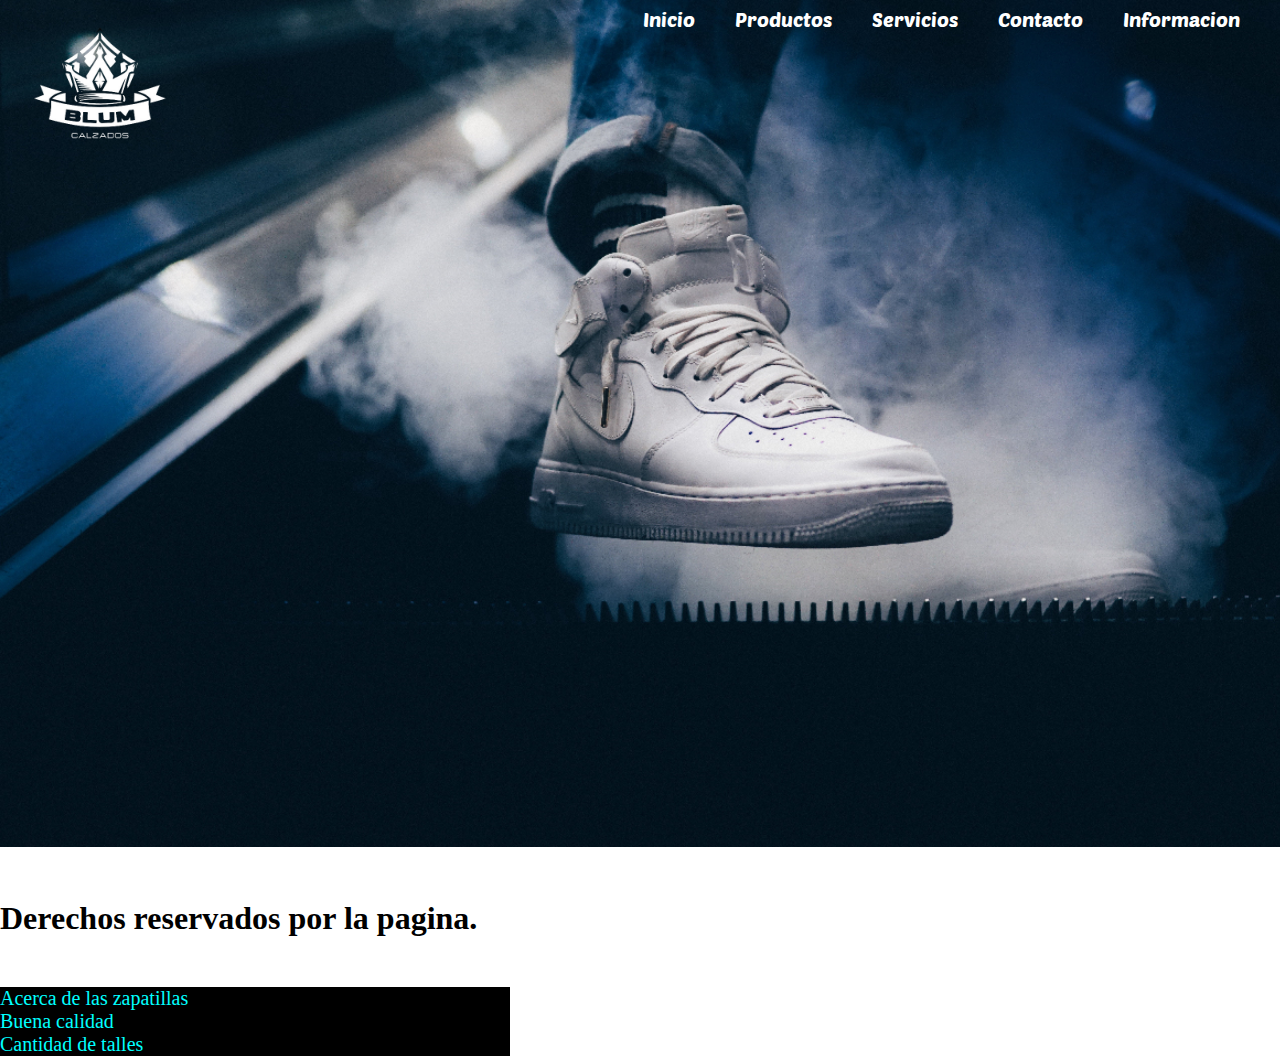
<file: index.html>
<!DOCTYPE html>
<html lang="en">
<head>
    <meta charset="UTF-8">
    <meta name="viewport" content="width=device-width, initial-scale=1.0">
    <title>BlumCalzados</title>
    <link rel="shortcut icon" href="./img/ogo.png" type="image/x-icon">
    <link rel="stylesheet" href="./css/main.css">
    
</head>
<body class="fondo container">
    <header>
        <nav class="nav">
            <ul class="menu">
                
                <li><a class="color" href="./index.html">Inicio</a></li>
                <li><a class="color " href="./paginas/productos.html"> Productos</a></li>
                <li><a class="color " href="./paginas/servicios.html"> Servicios</a></li>
                <li><a class="color " href="./paginas/contacto.html"> Contacto</a></li>
                <li><a class="color " href="./paginas/informacion.html"> Informacion</a></li>
            </ul>
        </nav>
    </header>
    <main>
        <section>
            <div>
                <li><img class="logo" src="./img/ogo.png"></li>      
             </div> 
        </section>   
    </main>
    <footer>
        <h1 class="footer"> Derechos reservados por la pagina. </h1>
        <p class="peeepe popo">
           Acerca de las zapatillas
           <br>
           Buena calidad
           <br>
           Cantidad de talles
        </p>

    </footer>
    <div class="video">
        <iframe width="560" height="315" src="https://www.youtube.com/embed/864B4rzoPog?si=DyBFCe-soilG29j_" title="YouTube video player" frameborder="0" allow="accelerometer; autoplay; clipboard-write; encrypted-media; gyroscope; picture-in-picture; web-share" referrerpolicy="strict-origin-when-cross-origin" allowfullscreen></iframe> 
    </div>

</body>
</html>
</file>
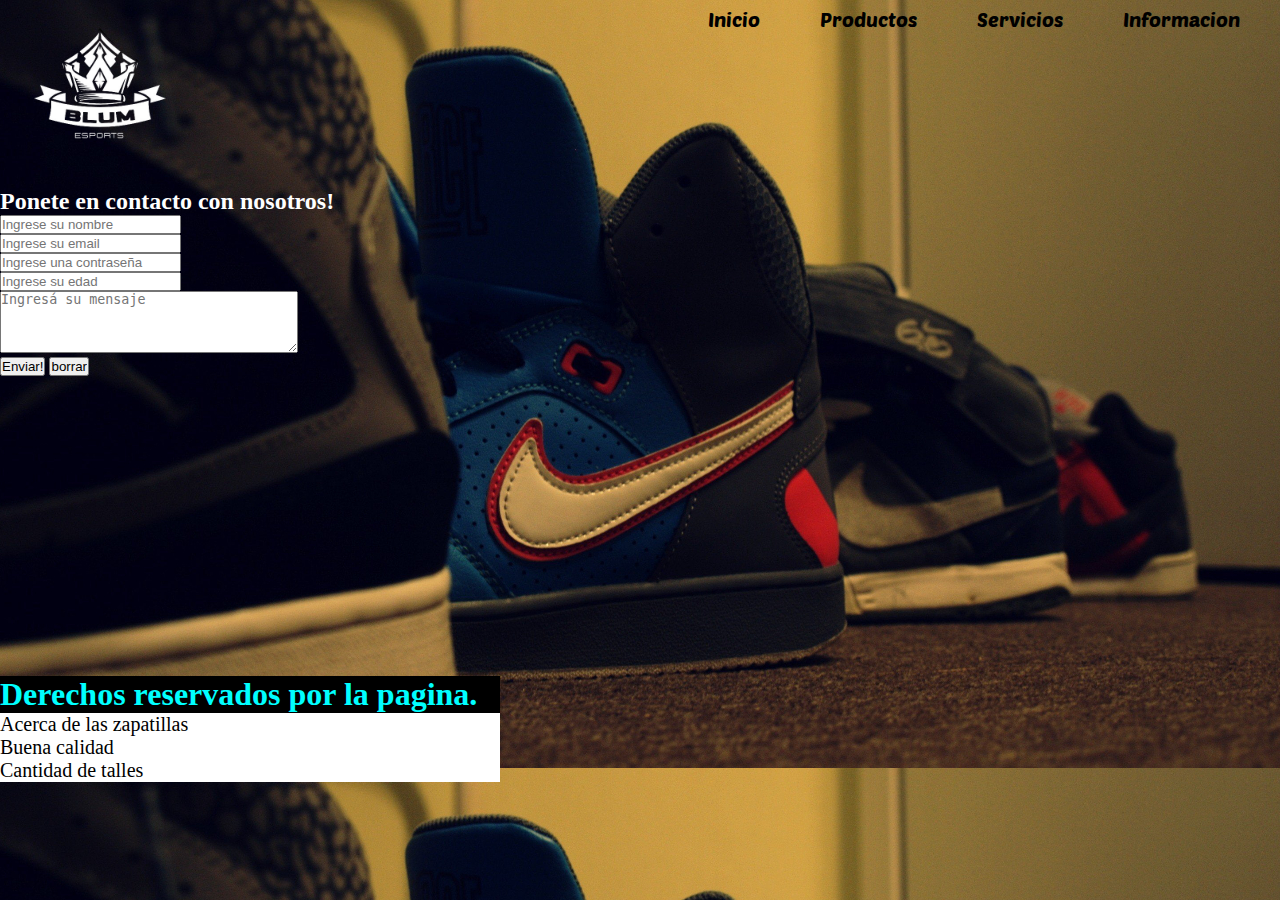
<file: paginas/contacto.html>
<!DOCTYPE html>
<html lang="en">
<head>
    <meta charset="UTF-8">
    <meta name="viewport" content="width=device-width, initial-scale=1.0">
    <title>Contacto</title>
    <link rel="shortcut icon" href="../img/Black and White Crown Gaming Logo.png" type="image/x-icon">
    <link rel="stylesheet" href="../css/main.css">
</head>
<body class="contacto">
    <header>
      <nav>
        <ul class="menu">
            <li><a class="color skan" href="../index.html">Inicio</a></li>
            <li><a class="color skan" href="./productos.html"> Productos</a></li>
            <li><a class="color skan" href="./servicios.html"> Servicios</a></li>
            <li><a class="color skan" href="./informacion.html"> Informacion</a></li>
        </ul>
      </nav>
    </header>
       <main>
       <section>
            <li><img class="logo" src="../img/Black and White Crown Gaming Logo.png"></li>
       </section>
       <main>
        <h2 class="contactito"> 
           Ponete en contacto con nosotros!
        </h2>
       </main>
    <footer>
        <form class="formate">
            <input type="text" maxlength="5" placeholder="Ingrese su nombre" required>
            <br>
            <input type="email" placeholder="Ingrese su email" required>
            <br>
            <input type="password" placeholder="Ingrese una contraseña" required>
            <br>
            <input type="number" placeholder="Ingrese su edad" required>
            <br>
            <textarea class="Ingreso" rows="4" cols="35" maxlength="5" placeholder="Ingresá su mensaje" required></textarea> 
            <br>
            <input type="submit" value="Enviar!">
            <input type="reset" value="borrar">
        </form>
            <h1 class="contacto1"> Derechos reservados por la pagina. </h1>
            <p class="contac contacto20">
               Acerca de las zapatillas
               <br>
               Buena calidad
               <br>
               Cantidad de talles
            </p>
    </footer>

</body>
</html>
</file>
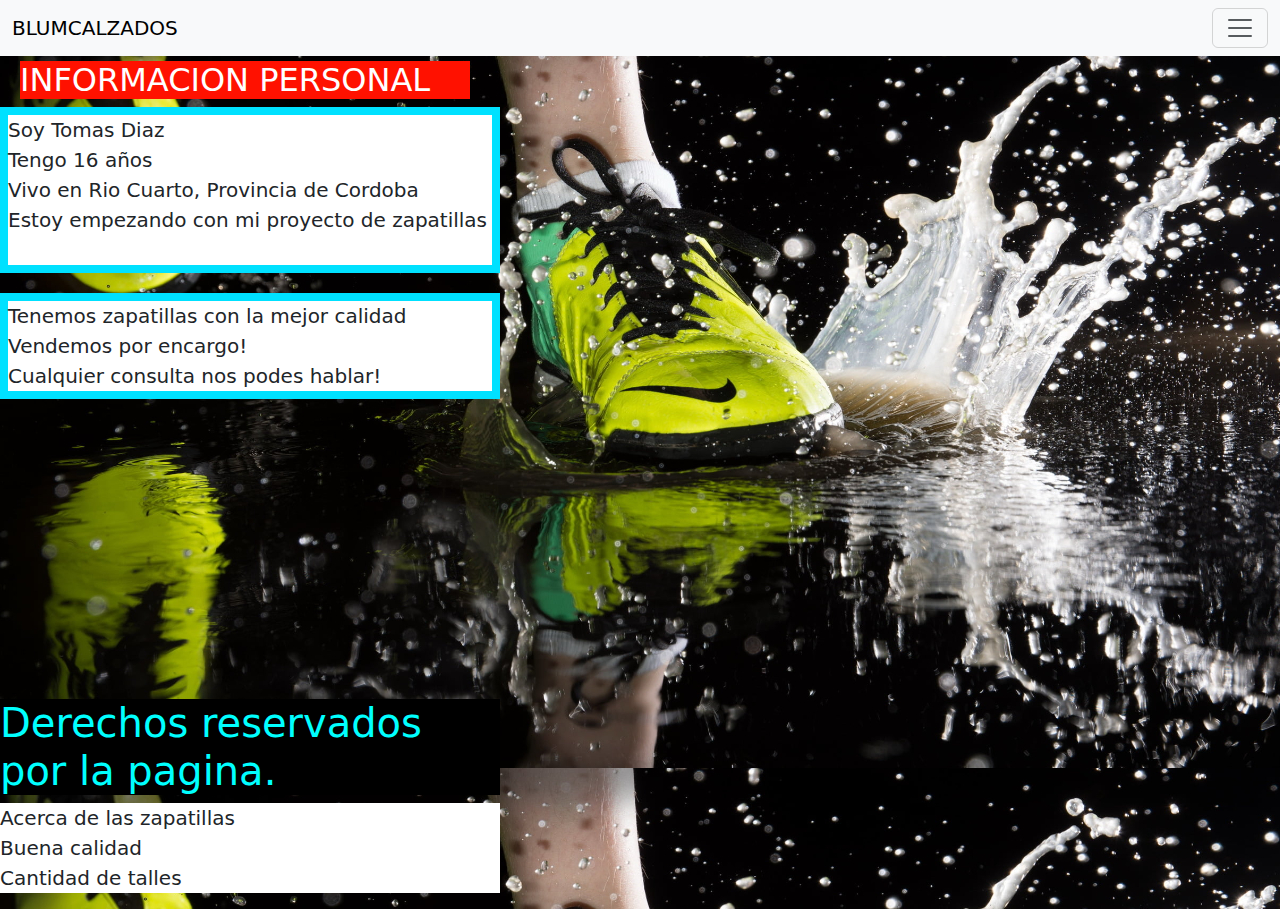
<file: paginas/informacion.html>
<!DOCTYPE html>
<html lang="en">
<head>
    <meta charset="UTF-8">
    <meta name="viewport" content="width=device-width, initial-scale=1.0">
    <title>Servicios</title>
    <link rel="shortcut icon" href="../img/Black and White Crown Gaming Logo.png" type="image/x-icon">
    <link rel="stylesheet" href="../css/main.css">
    <link href="https://cdn.jsdelivr.net/npm/bootstrap@5.3.3/dist/css/bootstrap.min.css" rel="stylesheet" integrity="sha384-QWTKZyjpPEjISv5WaRU9OFeRpok6YctnYmDr5pNlyT2bRjXh0JMhjY6hW+ALEwIH" crossorigin="anonymous">
</head>
<body class="info">
    <header>
        <nav class="navbar bg-body-tertiary fixed-top">
            <div class="container-fluid">
              <a class="navbar-brand" href="#">BLUMCALZADOS</a>
              <button class="navbar-toggler" type="button" data-bs-toggle="offcanvas" data-bs-target="#offcanvasNavbar" aria-controls="offcanvasNavbar" aria-label="Toggle navigation">
                <span class="navbar-toggler-icon"></span>
              </button>
              <div class="offcanvas offcanvas-end" tabindex="-1" id="offcanvasNavbar" aria-labelledby="offcanvasNavbarLabel">
                <div class="offcanvas-header">
                  <h5 class="offcanvas-title" id="offcanvasNavbarLabel">Offcanvas</h5>
                  <button type="button" class="btn-close" data-bs-dismiss="offcanvas" aria-label="Close"></button>
                </div>
                <div class="offcanvas-body">
                  <ul class="navbar-nav justify-content-end flex-grow-1 pe-3">
                    <li class="nav-item">
                      <a class="nav-link active" aria-current="page" href="../index.html">Inicio</a>
                    </li>
                    <li class="nav-item">
                      <a class="nav-link" href="./contacto.html">Contacto</a>
                    </li>
                    <li class="nav-item">
                        <a class="nav-link" href="./servicios.html">Servicios</a>
                      </li>
                      <li class="nav-item">
                        <a class="nav-link" href="./productos.html">Productos</a>
                      </li>
                  </form>
                </div>
              </div>
            </div>
          </nav>
        <nav>
            <ul class="menu">
                <li><a class="color "href="../index.html">Inicio</a></li>
                <li><a class="color "href="./productos.html">Productos</a></li>
                <li><a class="color "href="./servicios.html">Servicios</a></li>
                <li><a class="color "href="./contacto.html">Contacto</a></li>
            </ul>
          </nav>
          <main>
            <section>
                <h1 class="blanco"> INFORMACION PERSONAL</h1>
                <p class="colorado">Soy Tomas Diaz
                <br>
                Tengo 16 años
                <br>
                Vivo en Rio Cuarto, Provincia de Cordoba
                <br>
                Estoy empezando con mi proyecto de zapatillas  
                <br>
                <br>
                <p class="pepe">
                    Tenemos zapatillas con la mejor calidad
                    <br>
                    Vendemos por encargo!
                    <br>
                    Cualquier consulta nos podes hablar!
                </p>

                </p>

    

            </section>
            <footer>
                <h1 class="informacion1"> Derechos reservados por la pagina. </h1>
                <p class="info2">
                   Acerca de las zapatillas
                   <br>
                   Buena calidad
                   <br>
                   Cantidad de talles
                </p>
        
            </footer>
          </main>
    </header>
    <script src="https://cdn.jsdelivr.net/npm/bootstrap@5.3.3/dist/js/bootstrap.bundle.min.js" integrity="sha384-YvpcrYf0tY3lHB60NNkmXc5s9fDVZLESaAA55NDzOxhy9GkcIdslK1eN7N6jIeHz" crossorigin="anonymous"></script>
</body>
</html>
</file>
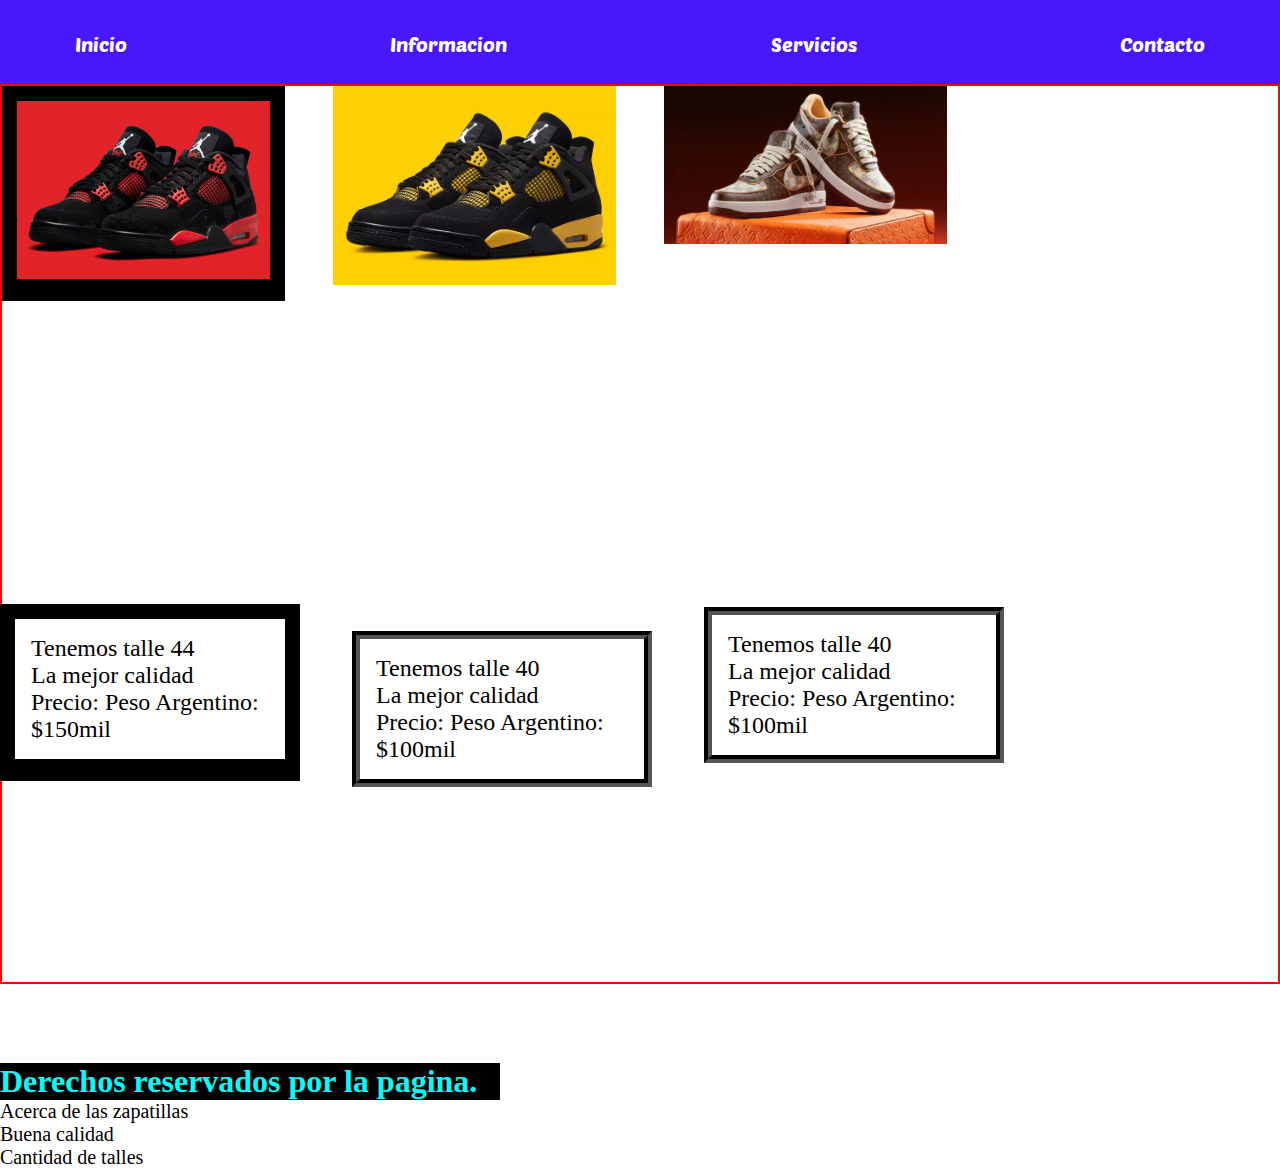
<file: paginas/productos.html>
<!DOCTYPE html>
<html lang="en">
<head>
    <meta charset="UTF-8">
    <meta name="viewport" content="width=device-width, initial-scale=1.0">
    <title>Productos</title> 
    <link rel="shortcut icon" href="../img/Black and White Crown Gaming Logo.png" type="image/x-icon">
    <link rel="stylesheet" href="../css/main.css">
</head>
<body class="zapat">
    <body>
        <header>
          <nav>
            <ul class="aoa">
              <li><a class="apa "href="../index.html">Inicio</a></li>
              <li><a class="apa  "href="./informacion.html">Informacion</a></li>
              <li><a class="apa  "href="./servicios.html">Servicios</a></li>
              <li><a class="apa  "href="./contacto.html">Contacto</a></li>
            </ul>
          </nav>
        </header>   
        <main>
          <section>
            <div class="contenedor"> 
              <img class="acortar margin4"  src="../img/roja_.jpg">
              <img class="acortar"  src="../img/amarilla.jpg">
              <img class="acortar"  src="../img/descarga (1).jpg">
              </div>

              <div>
              <p class="jordan margin4">Tenemos talle 44
                <br>
                La mejor calidad
                <br>
                Precio: Peso Argentino: $150mil</p>
              <section>
                <p class="alaa2">Tenemos talle 40
                  <br>
                  La mejor calidad
                  <br>
                  Precio: Peso Argentino: $100mil
                </p>
              </section>
              <section>
                <p class="alaa6">Tenemos talle 40
                  <br>
                  La mejor calidad
                  <br>
                  Precio: Peso Argentino: $100mil
                </p>
              </section>
            </div>
            
          </section>
          <footer>
            <h1 class="clase"> Derechos reservados por la pagina. </h1>
            <p class="lavida">
               Acerca de las zapatillas
               <br>
               Buena calidad
               <br>
               Cantidad de talles
            </p>
    
        </footer>
        </main> 
</body>
</html>
</file>
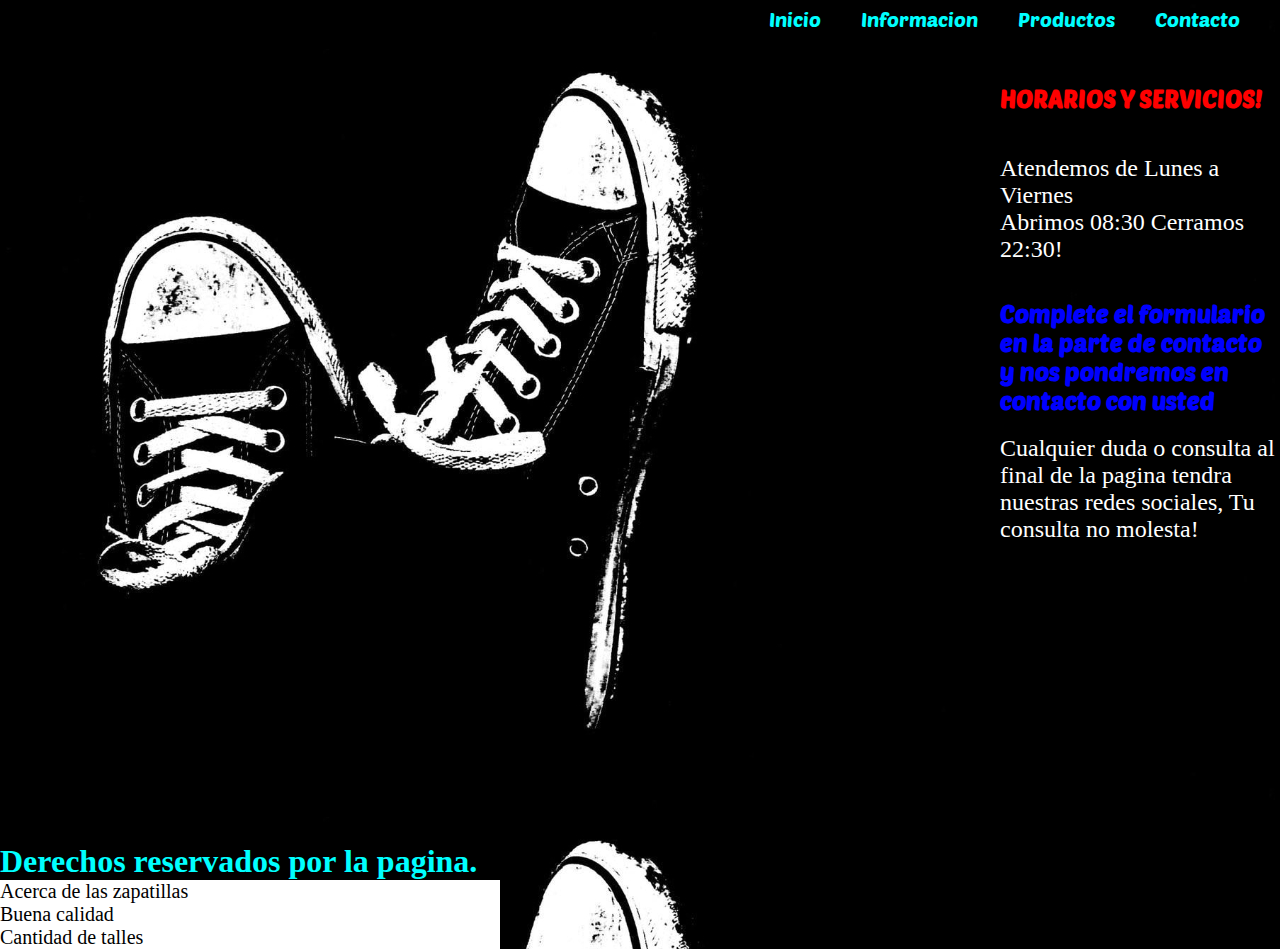
<file: paginas/servicios.html>
<!DOCTYPE html>
<html lang="en">
<head>
    <meta charset="UTF-8">
    <meta name="viewport" content="width=device-width, initial-scale=1.0">
    <title>Informacion</title>
    <link rel="shortcut icon" href="../img/Black and White Crown Gaming Logo.png" type="image/x-icon">
    <link rel="stylesheet" href="../css/main.css">
</head>
<body class="servicios">
    <header>
        <nav>
            <ul class="menu">
                <li><a class="color servici"href="../index.html">Inicio</a></li>
                <li><a class="color servici"href="./informacion.html">Informacion</a></li>
                <li><a class="color servici"href="./productos.html">Productos</a></li>
                <li><a class="color servici"href="./contacto.html">Contacto</a></li>
            </ul>
        </nav>
    </header>
    <main>
        <section>
            <h1 class="servi"> HORARIOS Y SERVICIOS!</h1>
               <h1>HORARIOS!</h1> 
               <p class="atendemos">
                Atendemos de Lunes a Viernes
                <br>
                Abrimos 08:30
                Cerramos 22:30!
            </p>
                <br>
                <br>
                <h1 class="formu"> Complete el formulario en la parte de contacto y nos pondremos en contacto con usted</h1>
                <p class="anten">
                    Cualquier duda o consulta al final de la pagina tendra nuestras redes sociales, Tu consulta no molesta!
                </p>
        </section>
    </main>      
    <footer>
        <h1 class="servicio2"> Derechos reservados por la pagina. </h1>
        <p class="servicia">
           Acerca de las zapatillas
           <br>
           Buena calidad
           <br>
           Cantidad de talles
        </p>

    </footer>
</body>
</html>
</file>
<file: css/main.css>
@font-face {
    font-family: "Poetn";
    src: url("../fonts/Poetn.ttf");
    font-weight: 500;
}

*{
  margin: 0;
  padding: 0;
  box-sizing: border-box ;
}

.primero {
    color: #ff0000;
    font-size: 1.3rem;
    font-family: "Poetn";
    margin-top: 50px ;


}
.negro {
    background-color: rgb(0, 0, 0);
    width: 500px;
}
.blanco {
    color: rgba(255, 255, 255, 0.89);
}
.morado {
    color: blueviolet;
}
.verde {
    color: green;

}
p {
    font-size: 20px;
}
#tomasito{
    background-color: aqua;
}
.blue {
    color: blue;
}
.verde .centrar {
    margin: auto;
}
.morado .centrar {
   margin: auto;
}
.bordes {
    border-top: 8px inset red;
    border-right: 8px inset rgb(0, 195, 255);
    border-bottom: 8px inset rgb(255, 0, 234);
    border-left: 8px inset rgb(251, 255, 0);
}
.fondo {
    background-image: url(../img/counter-strike-global-offensive-csgo_2560x1440_3200.jpg);
    background-repeat: no-repeat;
    background-size: 1500px;
            
}
.lospibes{
    margin-left: 500px;
}
.hola {
    width: 100px;
}
.chau {
    border-top: 8px inset red;
    border-right: 8px inset rgb(0, 195, 255);
    border-bottom: 8px inset rgb(255, 0, 234);
    border-left: 8px inset rgb(251, 255, 0);
    font-size: 1.3rem;
    background-color: pink;
    padding: 1rem;
}
.seccion {
    border: 8px inset #ff0000;
    font-size: 1.5rem;

}
.onda {
    display: inline-block;

}
.play {
    border: 8px outset magenta;
    width: 500px;

}
.secciones {
    border: 8px outset white;
    background-color: rgb(255, 255, 255);
    width: 150px;
}
.perfil {
    height: 50px;
    margin-right: 800px;

}
.color {
    color: rgb(255, 255, 255);
    text-decoration: dashed;
    padding-right: 40px;
    margin-top: 13px;
    font-size: 20px;
    font-family: "Poetn";
    

}
.menu {
    list-style: none;

    display: flex;
    justify-content: end;  
    align-items: flex-start;
    flex-direction: row;
    flex-wrap: nowrap; 
    font-size: 30px;
    
}
.lospibes {
    margin-left: 500px;
}
.logo {
    width: 200px;
    margin-top: -50px;
}
.skins {
    background-image: url(../img/counter-strike-global-offensive-csgo_2560x1440_3200.jpg);
    background-repeat: no-repeat;
    background-size: 100%;
}
.contacto {
 background-image: url(../img/wallpaperbetter.com_1360x768.jpg);
 
}
.contactito {
    color: rgb(255, 255, 255);

}
.skan {
    color: rgb(0, 0, 0);
    
    padding-top: 20px;
    padding-bottom: 20px;
    padding-left: 20px;
}
.servicios {
   background-image: url(../img/zapas.jpg); 

}
.servi {
    color: rgb(255, 0, 0);
    margin-top: 50px;
    margin-left: 1000px;
    font-family: "Poetn";
    font-size: 1.5rem;
}
.atendemos {
    color: white;
    margin-top: 5px;
    margin-left: 1000px;
    font-size: 1.5rem;
}
.servici {
    color: aqua;
}
.formu {
    color: blue;
    margin-left: 1000px;
    font-family: "Poetn";
    font-size: 1.5rem;
}
.anten {
    color: white;
    margin-top: 20px;
    margin-left: 1000px;
    font-size: 1.5rem;
}
.zapat {
    background-color: rgb(255, 255, 255);
}
.apa {
    text-decoration: dashed;
    padding-right: 40px;
    margin-top: 13px;
    font-size: 20px;
    font-family: "Poetn";  
    padding-left: 50px;
    padding-top: 50px;
    padding-bottom: 50px;
    padding-right: 50px;
    color: white;
}
.aoa {
    list-style: none;
    display: flex;
    justify-content: space-between;  
    align-items: flex-start;
    flex-direction: row;
    flex-wrap: nowrap; 
    font-size: 30px;
    background-color: rgb(73, 23, 252);
    padding-left: 25px;
    padding-top: 25px;
    padding-bottom: 25px;
    padding-right: 25px;
}
.roju {
    width: 305px;
    border-top: 8px groove rgb(0, 0, 0);
    border-right: 8px groove rgb(0, 0, 0);
    border-bottom: 8px groove rgb(0, 0, 0);
    border-left: 8px groove rgb(0, 0, 0);
}
.amarila {
    width: 305px; 
    border-top: 8px groove rgb(0, 0, 0);
    border-right: 8px groove rgb(0, 0, 0);
    border-bottom: 8px groove rgb(0, 0, 0);
    border-left: 8px groove rgb(0, 0, 0);
}
.foto3 {
    width: 305px;  
    justify-content: start;
    border-top: 8px groove rgb(0, 0, 0);
    border-right: 8px groove rgb(0, 0, 0);
    border-bottom: 8px groove rgb(0, 0, 0);
    border-left: 8px groove rgb(0, 0, 0);
}
.mover {   
      display: block;
}
.jordan {
    
    margin-top: -380px;
    font-size: 1.5rem;
    padding: 1rem;
    width: 300px;
}
.alaa2 {
    margin-left: 22rem;
    margin-top: -150px;
    font-size: 1.5rem;
    border-top: 8px groove rgb(0, 0, 0);
    border-right: 8px groove rgb(0, 0, 0);
    border-bottom: 8px groove rgb(0, 0, 0);
    border-left: 8px groove rgb(0, 0, 0);
    padding: 1rem;
    width: 300px;
}
.alaa6 {
    margin-left: 44rem;
    margin-top: -180px;
    font-size: 1.5rem;
    border-top: 8px groove rgb(0, 0, 0);
    border-right: 8px groove rgb(0, 0, 0);
    border-bottom: 8px groove rgb(0, 0, 0);
    border-left: 8px groove rgb(0, 0, 0);
    padding: 1rem;
    width: 300px;
}
.info {
    background-image: url(../img/22222\ \(1\).jpg);
}
.blanco {
    color: white;
    font-size: 2rem;
    background-color: rgb(255, 17, 0);
    width: 450px;
    margin-left: 20px;
}
.colorado {
    background-color: white;
    width: 500px;
    border-top: 8px solid rgb(0, 225, 255);
    border-right: 8px solid rgb(0, 225, 255);
    border-bottom: 8px solid rgb(0, 225, 255);
    border-left: 8px solid rgb(0, 225, 255);
}
.pepe {
    background-color: white;
    width: 500px;
    border-top: 8px solid rgb(0, 225, 255);
    border-right: 8px solid rgb(0, 225, 255);
    border-bottom: 8px solid rgb(0, 225, 255);
    border-left: 8px solid rgb(0, 225, 255);
    margin-top: 20px;
}
.footer {
    margin-top: 700px;
    color: rgb(0, 0, 0);
    background-color: rgb(255, 255, 255);
    padding-top: 12px;
    margin-bottom: 20;  
}
.peeepe {
    margin-top: 50px;
    background-color: rgb(255, 255, 255);  
    background-repeat: no-repeat;
}
.popo {
    background-color: black;
    width: 510px;
    color: aqua;
    background-repeat: no-repeat;
}
.contacto1 {
    background-color: black;
    width: 500px;
    color: aqua;
    background-repeat: no-repeat;
    margin-top: 300px;
}
.contacto20 {
    background-color: rgb(255, 255, 255);
    width: 500px;
    
}
.informacion1 {
    background-color: black;
    width: 500px;
    color: aqua;
    background-repeat: no-repeat;
    margin-top: 300px;
}
.info2 {
    background-color: rgb(255, 255, 255);
    width: 500px;
}
.clase {
    background-color: black;
    width: 500px;
    color: aqua;
    background-repeat: no-repeat;
    margin-top: 300px;
}
.lavida {
    background-color: rgb(255, 255, 255);
    width: 500px;
}
.servicio2 {
    background-color: black;
    width: 500px;
    color: aqua;
    background-repeat: no-repeat;
    margin-top: 300px;
}
.servicia {
    background-color: rgb(255, 255, 255);
    width: 500px;
}
.contenedor {
    height: 100vh;
    display: grid;
    grid-template-columns: 2fr 2fr 2fr 2fr;
    border: 2px solid red;
    grid-template-rows: 1fr 1fr 1fr;
    row-gap: 1rem;
    column-gap: 100px;
    gap: 3rem;
}
.acortar {
   max-width: 100%;
}
.margin4 {
    border-top: 15px solid rgb(0, 0, 0);
    
    border-right: 15px solid rgb(0, 0, 0);
    
    border-left: 15px solid rgb(0, 0, 0);
    border-bottom: 22px solid rgb(0, 0, 0);   
}
.video {
    margin-top: -900px;
    margin-left: 450px;
    margin-bottom: 50px;
}
</file>
